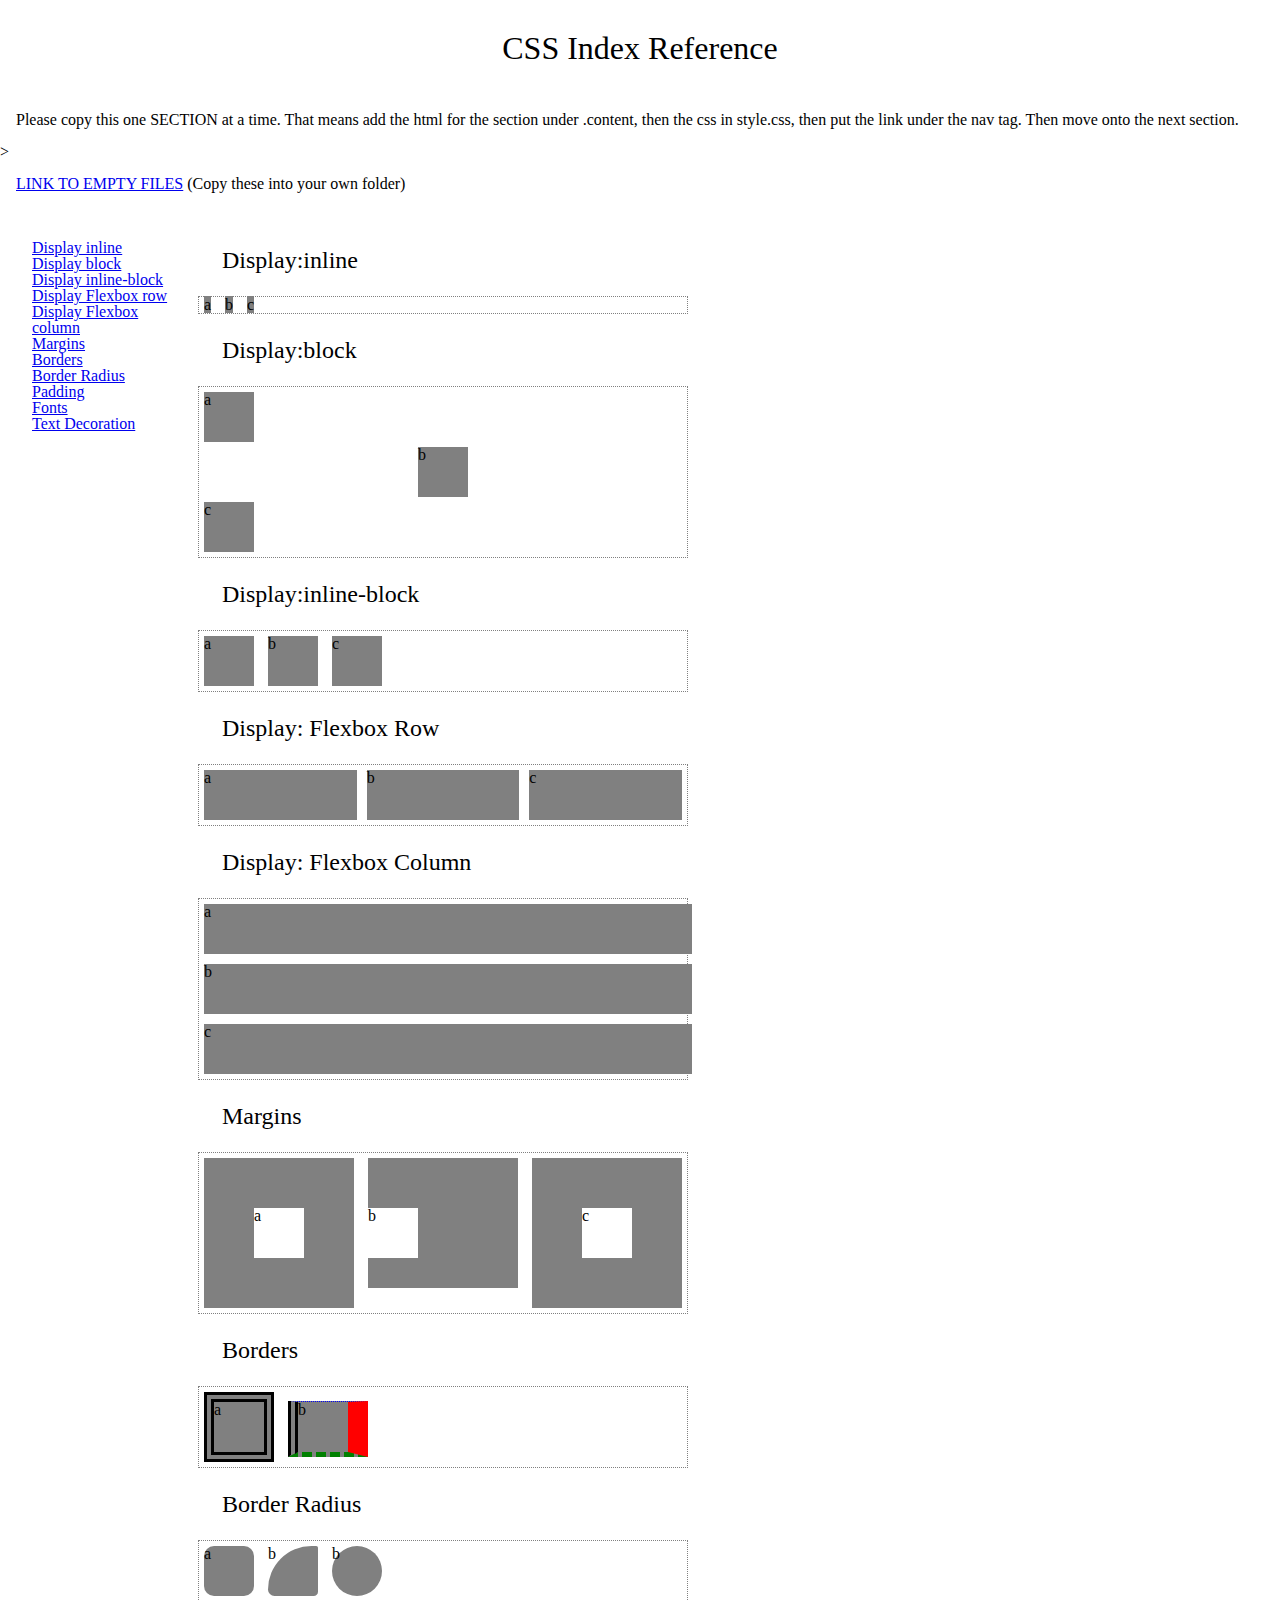
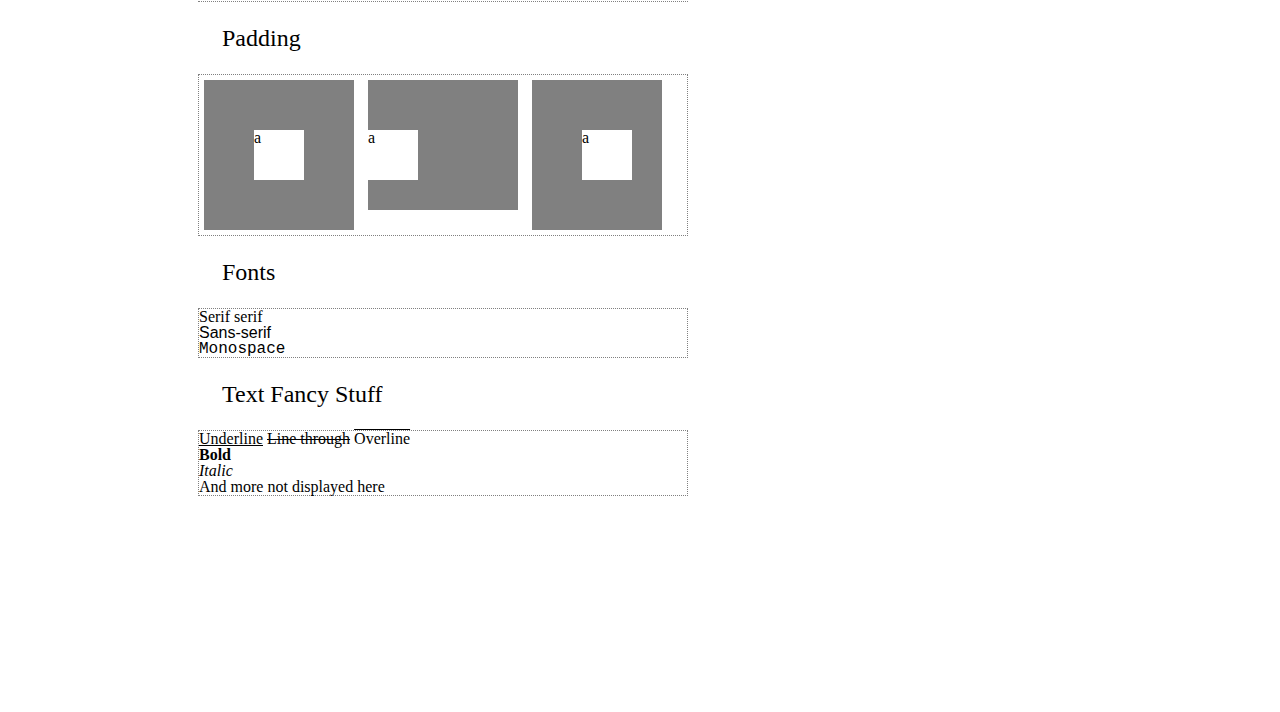
<file: CSS Practice/Kai's Example/index.html>
<!DOCTYPE html>
<html lang="en">
	<head>
    	<meta charset="utf-8">
    	<meta name="viewport" content="width=device-width,initial-scale=1.0">

		<title>CSS Index Reference</title>

		<link rel="stylesheet" href="cssreset.css"/>
		<link rel="stylesheet" href="style.css"/>
	</head>

	<body>
		<h1>CSS Index Reference</h1>

		<p>Please copy this one SECTION at a time. That means add the html for the section under .content, then the css in style.css, then put the link under the nav tag. Then move onto the next section.</p>>

		<p><a href="base.html">LINK TO EMPTY FILES</a> (Copy these into your own folder)</p>

		<div class="wrapper">

			<nav>
				<!-- You can link to ids. Click on this, the page will auto-scroll/jump to it -->
				<a href="#display_inline">Display inline</a>
				<a href="#display_block">Display block</a>
				<a href="#display_inlineblock">Display inline-block</a>
				<a href="#display_flexboxrow">Display Flexbox row</a>
				<a href="#display_flexboxcolumn">Display Flexbox column</a>
				<a href="#margins">Margins</a>
				<a href="#borders">Borders</a>
				<a href="#border_radius">Border Radius</a>
				<a href="#paddings">Padding</a>
				<a href="#fonts">Fonts</a>
				<a href="#text_decoration">Text Decoration</a>
			</nav>

			<div class="content">
				<h2>Display:inline</h2>
				<section id="display_inline">
					<div>a</div>
					<div>b</div>
					<div>c</div>
				</section>

				<h2>Display:block</h2>
				<section id="display_block">
					<div>a</div>
					<div class="center_block">b</div>
					<div>c</div>
				</section>

				<h2>Display:inline-block</h2>
				<section id="display_inlineblock">
					<div>a</div>
					<div>b</div>
					<div>c</div>
				</section>

				<h2>Display: Flexbox Row</h2>
				<section id="display_flexboxrow">
					<div>a</div>
					<div>b</div>
					<div>c</div>
				</section>

				<h2>Display: Flexbox Column</h2>
				<section id="display_flexboxcolumn">
					<div>a</div>
					<div>b</div>
					<div>c</div>
				</section>

				<h2>Margins</h2>
				<section id="margins">
					<div>
						<div class="innerbox all">a</div>
					</div>
					<div>
						<div class="innerbox expand">b</div>
					</div>
					<div>
						<div class="innerbox multi">c</div>
					</div>
				</section>

				<h2>Borders</h2>
				<section id="borders">
					<div class="all">a</div>
					<div class="expand">b</div>
				</section>

				<h2>Border Radius</h2>
				<section id="border_radius">
					<div class="all">a</div>
					<div class="weird">b</div>
					<div class="round">b</div>
				</section>

				<h2>Padding</h2>
				<section id="paddings">
					<div class="all">
						<div class="innerbox">a</div>
					</div>
					<div class="expand">
						<div class="innerbox">a</div>
					</div>
					<div class="multi">
						<div class="innerbox">a</div>
					</div>
				</section>

				<h2>Fonts</h2>
				<section id="fonts">
					<p class="serif_font">Serif serif</p>
					<p class="sans_serif_font">Sans-serif</p>
					<p class="monospace">Monospace</p>
				</section>

				<h2>Text Fancy Stuff</h2>
				<section>
					<p id="text_decoration">
						<!-- ADD A SPACE AFTER <span> 
							Otherwise text will be rammed next to each other
							(these are inline elements; spaces count) -->
						<span class="underline">Underline</span> 
						<span class="line_through">Line through</span>
						<span class="overline">Overline</span>
					</p>
					<p id="bold">Bold</p>
					<p id="italic">Italic</p>
					<p>And more not displayed here</p>
				</section>
			</div>
		</div>
	</body>

</html>
</file>
<file: CSS Practice/Kai's Example/style.css>
/*** 
BASIC STYLE FOR VISUAL PURPOSES 
Some of this will be overwritten by css
that comes later in the file (as intended)
***/

body {
	padding-bottom: 200px;
}
body > p {
	padding: 1em;
}

h1 {
	font-size: 2em;
	padding: 1em;
	text-align: center;
}
h2 {
	font-size: 1.5em;
	padding: 1em;
}
.wrapper {
	display: flex;
	flex-wrap: nowrap;
	padding: 1em;
}
nav {
	width: 150px;
	padding: 1em;
}
nav a {
	display: block;
}
section {
	border: 1px dotted grey;
}
.content div {
	display: inline-block;
	margin: 5px;
	width: 50px;
	height: 50px;
	background: grey;
}

/*** 
CSS INDEX REFERENCE 
***/

#display_inline div {
	display: inline;
}

#display_block div {
	display: block;
}

#display_block .center_block {
	margin: 0 auto;
}

#display_inlineblock div {
	display: inline-block;
}

#display_flexboxrow {
	display: flex;
	flex-direction: row;
}

#display_flexboxrow div {
	flex-grow: 1;
}

#display_flexboxcolumn {
	display: flex;
	flex-direction: column;
}

#display_flexboxcolumn div {
	width: 100%;
}


#margins > div {
	/* Direct child ONLY
		The children of this div will not have this style applied
	*/
	/* We will be using this twice, so grouping style here */
	width: auto;
	height: auto;
}

#margins div.innerbox,
#paddings div.innerbox {
	/* only divs that have this class assigned to it */
	/* We will be using this twice, so grouping style here */
	background: white;	
}

#margins .innerbox.all {
	margin: 50px;
}

#margins .innerbox.expand {
	/* Alternative Methods */
	/* margin: 50px 100px;		top/bottom left/right */
	/* margin: 50px 100px 0px;	top left/right bottom */
	margin: 50px 100px 30px 0px;	/* top left right bottom */
}

#margins .innerbox.multi {
	margin-top: 50px;
	margin-left: 50px;
	margin-bottom: 50px;
	margin-right: 50px;
}

#borders .all {
	border: 10px double black;
}
#borders .expand {
	border-left: 10px double black;
	border-top: 1px dotted blue;
	border-right: 20px solid red;
	border-bottom: 5px dashed green;
}

#border_radius .all {
	border-radius: 10px;
}

#border_radius .weird {
	border-radius: 100px 4px 10px 15px;
}

#border_radius .round {
	border-radius: 50%;
}

#paddings > div {
	/* 
		Allowing for more flexibility so everything stays inside the div block
	*/
	width: auto;
	height: auto;
}

#paddings .innerbox {

	margin: 0;
}

#paddings .all {
	padding: 50px;
}

#paddings .expand {
	/* Alternative Methods */
	/* padding: 50px 100px;		top/bottom left/right */
	/* padding: 50px 100px 0px;	top left/right bottom */
	padding: 50px 100px 30px 0px;	/* top left right bottom */
}

#paddings .multi {
	padding-top: 50px;
	padding-left: 50px;
	padding-bottom: 50px;
	padding-right: 30px;
}


/* You don't need to specify id everytime
	I'm going to be lazy here
	(Rarely want to use id in css if you can avoid it, but for learning purposes ^v^)
*/

.serif_font {
	font-family: Georgia,Times,Times New Roman,serif;
}

.sans_serif_font {
	font-family: Arial, Helvetica, sans-serif;
}

.monospace {
	font-family: Courier, Courier New, monospace;
}

.underline {
	/* NOTE: to clear for other elements, text-decoration: none; */
	text-decoration: underline;
}
.line_through {
	text-decoration: line-through;
}
.overline {
	text-decoration: overline;
}

#bold {
	font-weight: bold;
}

#italic {
	font-style: italic;
}
</file>
<file: CSS Practice/Kai's Example/cssreset.css>
/* http://meyerweb.com/eric/tools/css/reset/ 
   v2.0 | 20110126
   License: none (public domain)
*/

html, body, div, span, applet, object, iframe,
h1, h2, h3, h4, h5, h6, p, blockquote, pre,
a, abbr, acronym, address, big, cite, code,
del, dfn, em, img, ins, kbd, q, s, samp,
small, strike, strong, sub, sup, tt, var,
b, u, i, center,
dl, dt, dd, ol, ul, li,
fieldset, form, label, legend,
table, caption, tbody, tfoot, thead, tr, th, td,
article, aside, canvas, details, embed, 
figure, figcaption, footer, header, hgroup, 
menu, nav, output, ruby, section, summary,
time, mark, audio, video {
	margin: 0;
	padding: 0;
	border: 0;
	font-size: 100%;
	font: inherit;
	vertical-align: baseline;
}
/* HTML5 display-role reset for older browsers */
article, aside, details, figcaption, figure, 
footer, header, hgroup, menu, nav, section {
	display: block;
}
body {
	line-height: 1;
}
ol, ul {
	list-style: none;
}
blockquote, q {
	quotes: none;
}
blockquote:before, blockquote:after,
q:before, q:after {
	content: '';
	content: none;
}
table {
	border-collapse: collapse;
	border-spacing: 0;
}
</file>
